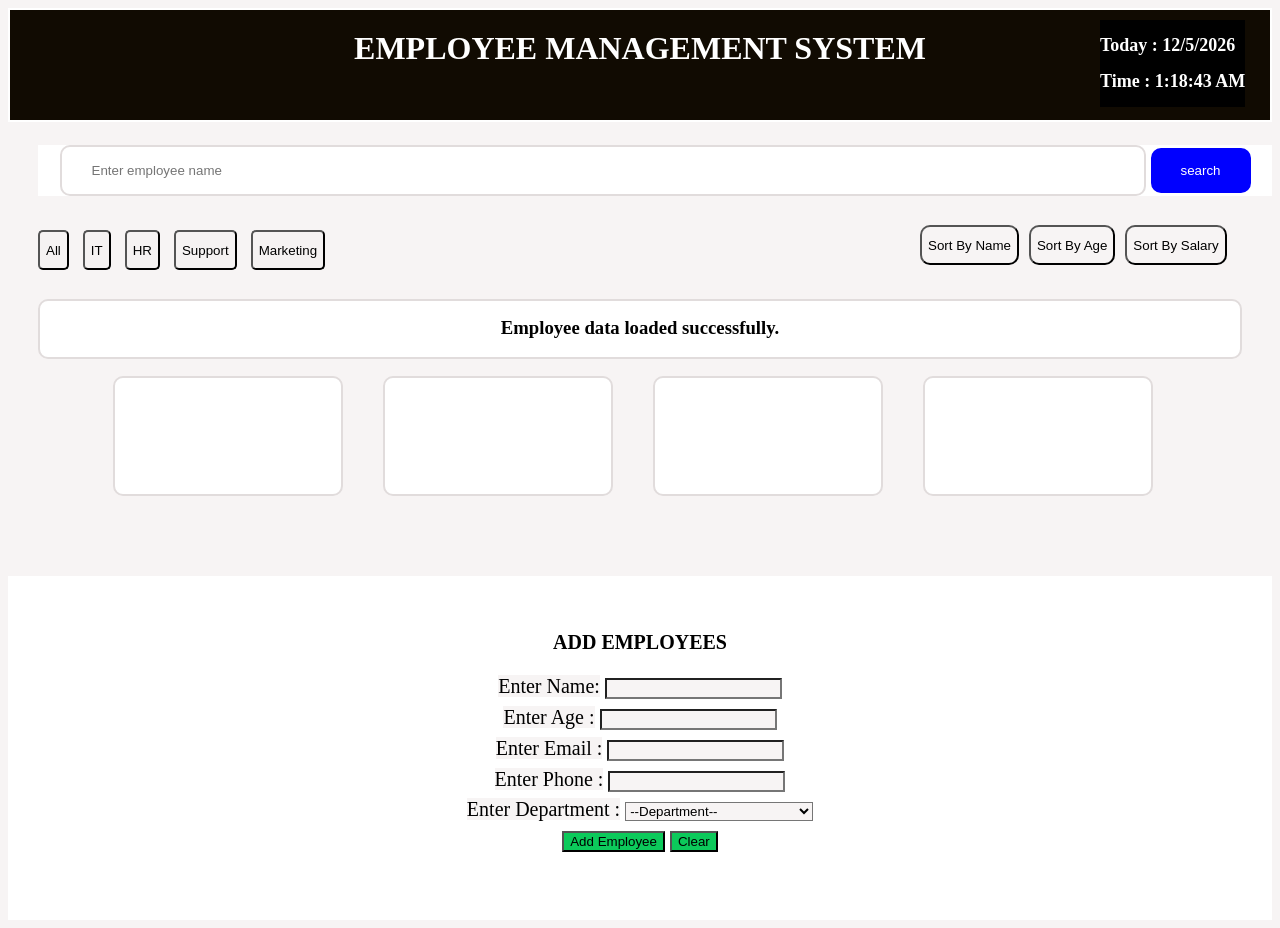
<file: index.html>
<!DOCTYPE html>
<html lang="en">
<head>
    <meta charset="UTF-8">
    <meta name="viewport" content="width=device-width, initial-scale=1.0">
    <title>Document</title>
    <link rel="stylesheet" href="day8CSS.css">
</head>
<body>
    <header>
    <h1> EMPLOYEE MANAGEMENT SYSTEM</h1>
    </header>

    <div class="dateTime">
        <h2 class = "date"></h2>
        <h2 class = "time"></h2>
    </div>



    <div class="searchEmployees">
        <h3></h3>
        <form>
            <input type="text" name = "employeeName" placeholder="Enter employee name">
            <input type="submit" value = "search">
         </form>
    </div>

    <div class="printEmployeeDetails">
        <h1></h1>
        <img>
    </div>

    <div class="totalEmployees">
        <h1></h1>
    </div>
    
    <div class="departmentBtns">
    <input type="submit" value="All" name="allDepartment">
    <input type="submit" value="IT" name="ItDepartment">
    <input type="submit" value="HR" name="HrDepartment">
    <input type="submit" value="Support" name="FinanceDepartment"> 
    <input type="submit" value="Marketing" name="MarketingDepartment">
    </div>

    <div class="loading">
        <h3>Employee data loaded successfully.</h3>
    </div>


    <div class ="sorting">
    <input type="submit" value="Sort By Name" name="byName">
    <input type="submit" value="Sort By Age" name="byAge">
    <input type="submit" value="Sort By Salary" name="bySalary">
    </div>


        <div class="outSalariesBox">

                <div class="salaries totalEmploy">
                    <h3></h3>
                </div>
               <div class="salaries totalSalary">
                 <h3></h3>
                </div>
                <div class="salaries averageSalary">
                     <h3></h3>
                </div>
                <div class="salaries highestSalary">
                     <h3></h3>
                </div>
                               
        </div>


    <div class="employeeCard">   
    </div>


        <div class="addEmployeeName">
             <h1> ADD EMPLOYEES</h1>
                    

            <div class="addEmployees">
                <form>
                    <label>Enter Name:</label>
                    <input type="text" name="empName" required><br>

                    <label>Enter Age :</label>
                    <input type="number" name="empAge" min="18" required><br>

                    <label>Enter Email :</label>
                    <input type="email" name="empEmail" required><br>

                    <label>Enter Phone :</label>
                    <input type="number" name="empPhone" minLength="10"  pattern="[0-9]{10}"  required><br>

                    <label>Enter Department :</label>
                    <select class =department required>
                        <option value="">--Department--</option>
                        <option value="IT">IT</option>
                         <option value="Engineering">Engineering</option>
                         <option value="Support">Support</option>
                        <option value="HR">Research and Development</option>
                    </select><br>

                    <input type="submit" value="Add Employee">
                    <input type="reset" value="Clear">

                </form>

            </div>
        </div>

           


            
            



    <script src = "./day8JavaScript.js"></script>

    
</body>
</html>
</file>
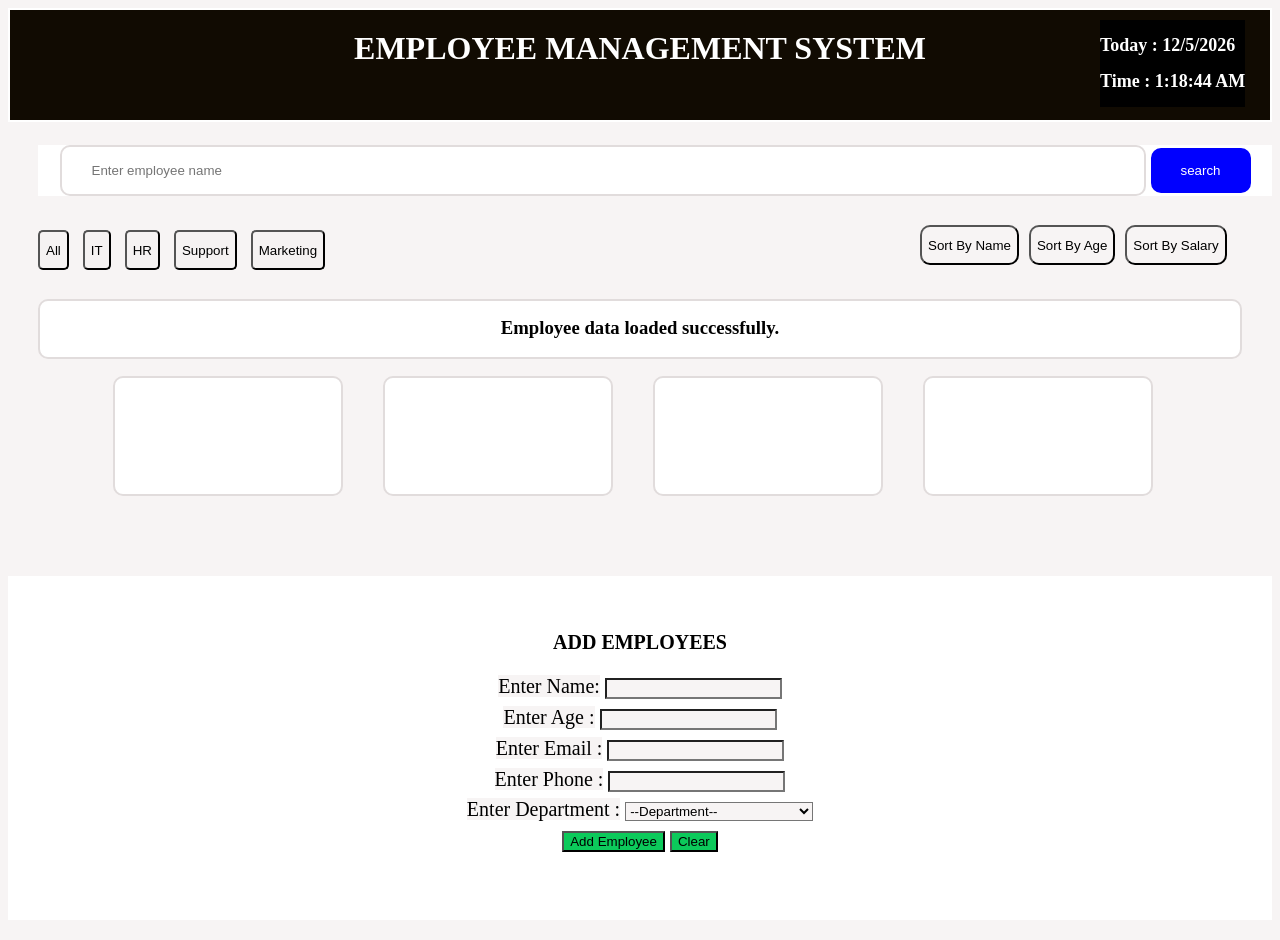
<file: day8index.html>
<!DOCTYPE html>
<html lang="en">
<head>
    <meta charset="UTF-8">
    <meta name="viewport" content="width=device-width, initial-scale=1.0">
    <title>Document</title>
    <link rel="stylesheet" href="day8CSS.css">
</head>
<body>
    <header>
    <h1> EMPLOYEE MANAGEMENT SYSTEM</h1>
    </header>

    <div class="dateTime">
        <h2 class = "date"></h2>
        <h2 class = "time"></h2>
    </div>



    <div class="searchEmployees">
        <h3></h3>
        <form>
            <input type="text" name = "employeeName" placeholder="Enter employee name">
            <input type="submit" value = "search">
         </form>
    </div>

    <div class="printEmployeeDetails">
        <h1></h1>
        <img>
    </div>

    <div class="totalEmployees">
        <h1></h1>
    </div>
    
    <div class="departmentBtns">
    <input type="submit" value="All" name="allDepartment">
    <input type="submit" value="IT" name="ItDepartment">
    <input type="submit" value="HR" name="HrDepartment">
    <input type="submit" value="Support" name="FinanceDepartment"> 
    <input type="submit" value="Marketing" name="MarketingDepartment">
    </div>

    <div class="loading">
        <h3>Employee data loaded successfully.</h3>
    </div>


    <div class ="sorting">
    <input type="submit" value="Sort By Name" name="byName">
    <input type="submit" value="Sort By Age" name="byAge">
    <input type="submit" value="Sort By Salary" name="bySalary">
    </div>


        <div class="outSalariesBox">

                <div class="salaries totalEmploy">
                    <h3></h3>
                </div>
               <div class="salaries totalSalary">
                 <h3></h3>
                </div>
                <div class="salaries averageSalary">
                     <h3></h3>
                </div>
                <div class="salaries highestSalary">
                     <h3></h3>
                </div>
                               
        </div>


    <div class="employeeCard">   
    </div>


        <div class="addEmployeeName">
             <h1> ADD EMPLOYEES</h1>
                    

            <div class="addEmployees">
                <form>
                    <label>Enter Name:</label>
                    <input type="text" name="empName" required><br>

                    <label>Enter Age :</label>
                    <input type="number" name="empAge" min="18" required><br>

                    <label>Enter Email :</label>
                    <input type="email" name="empEmail" required><br>

                    <label>Enter Phone :</label>
                    <input type="number" name="empPhone" minLength="10"  pattern="[0-9]{10}"  required><br>

                    <label>Enter Department :</label>
                    <select class =department required>
                        <option value="">--Department--</option>
                        <option value="IT">IT</option>
                         <option value="Engineering">Engineering</option>
                         <option value="Support">Support</option>
                        <option value="HR">Research and Development</option>
                    </select><br>

                    <input type="submit" value="Add Employee">
                    <input type="reset" value="Clear">

                </form>

            </div>
        </div>

            <h2 id="employeeAddedSuccessfully"></h2>


            
            



    <script src = "./day8JavaScript.js"></script>

    
</body>
</html>
</file>
<file: day8CSS.css>
.printEmployeeDetails{
    color:red;
}

.employee{
    border:2px solid green;
    width:220px;
    height:220px;
    padding:20px;
}

.employeeCard{
    display:grid;
    grid-template-columns: 200px 200px 200px 200px 200px;
    
    gap:30px;

}

.addEmployees  input,select{
   margin-top:10px;
}

.employeeCard {
  line-height:0px;
  padding-left:70px;
  font-size:10px;

}

.deleteButton:hover {
    color: white;
     font-size:20px;
    
}




.employeeCard  .empNAME , .empAGE,.empEMAIL, .empDEPART , .empPHONE{
    padding-left:50px;
}
.employeeCard img{
    padding-left:40px;
    
}

*{
    background-color:rgb(247, 244, 244);
}

header h1{
    color:white;
    text-align:center;
    border:2px solid white;
    margin-top:0px;
    height:90px;
    padding-top:20px;
    background-color:rgb(17, 11, 2);
    border-collapse:collapse;
    font-family: Cambria, Cochin, Georgia, Times, 'Times New Roman', serif;

}

.dateTime{
    position:absolute;
    top:20px;
    left:1100px;
    font-size:12px;
   
    color:white;
    background-color:black;
    
}
.dateTime .date , .time{
    color:white;
    background-color:black;
}
.searchEmployees{
    font-size:20px;
    padding-left:30px;
}
.searchEmployees input[type="text"] {
    border:2px solid rgb(225, 220, 220);
   background-color:white;
   border-radius:10px;
    height:45px;
    width:1050px;
    padding-left:30px;
}
.searchEmployees input[type="submit"] {
    border:2px solid blue;
    border-radius: 10px;
    height:45px;
    width:100px;
    color:white;
    background-color:blue;
}

.totalEmployees h1{
      font-size:22px;
}

.sorting {
    position: absolute;
    top: 225px;
    left: 920px;
    display: flex;
    gap: 10px;
    height:40px;
}

.sorting input{
    border-radius:10px;
}

.employeeCard{
    padding-top:80px;
    
}
.departmentBtns{
    position:absolute;
    top:230px;
    padding-left:20px;

}
.departmentBtns :hover{
    color:white;
    font-size:20px;
    background-color:blue
}
.departmentBtns input{
    height:40px;
    width:auto;
    border-radius:5px;
    margin-left:10px;
    background-color:rgba(244, 241, 241, 0.653);

}
.loading > h3{
    position:absolute;
    top:280px;
    height:40px;
    width:1200px;
    text-align:center;
    padding-top:16px;
    margin-left:30px;
    border:2px solid rgb(225, 220, 220);
   background-color:white;
    border-radius:10px;
}

.sorting :hover {
     
    font-size:20px;
    background-color:blue;
    color:white;
}
.searchEmployees :hover{
     color:red;
    font-size:20px;
}
.addEmployeeName {
    padding-top:40px;
    font-size:10px;
    border:2px solid white;
    height:300px;
    background-color:white;
}
.addEmployeeName h1 ,form {
background-color:white;
}
.addEmployeeName h1 , form{
    text-align:center;
    font-size:20px;
}

.addEmployees form input[type="reset"]{
    background-color:rgb(12, 202, 91);
}

.addEmployees form input[type="submit"]{
    background-color:rgb(12, 202, 91);
}



.addEmployees input[type="submit"]{
 background-color:white;
}

.addEmployees input[type="reset"]{
 background-color:white;}

#employeeAddedSuccessfully{
        color: red;
}
.salaries{
  
   border:2px solid rgb(225, 220, 220);
    background-color:white;
    border-radius:10px;

}
.outSalariesBox {
    display:grid;
    grid-template-columns:230px 230px 230px 230px ;
    margin-top:140px;
    margin-left:105px;
    height:120px;
    gap:40px;
    
}
.salaries h3{
  padding-top:30px;
  padding-left:12px;
     background-color:white;


}
</file>
